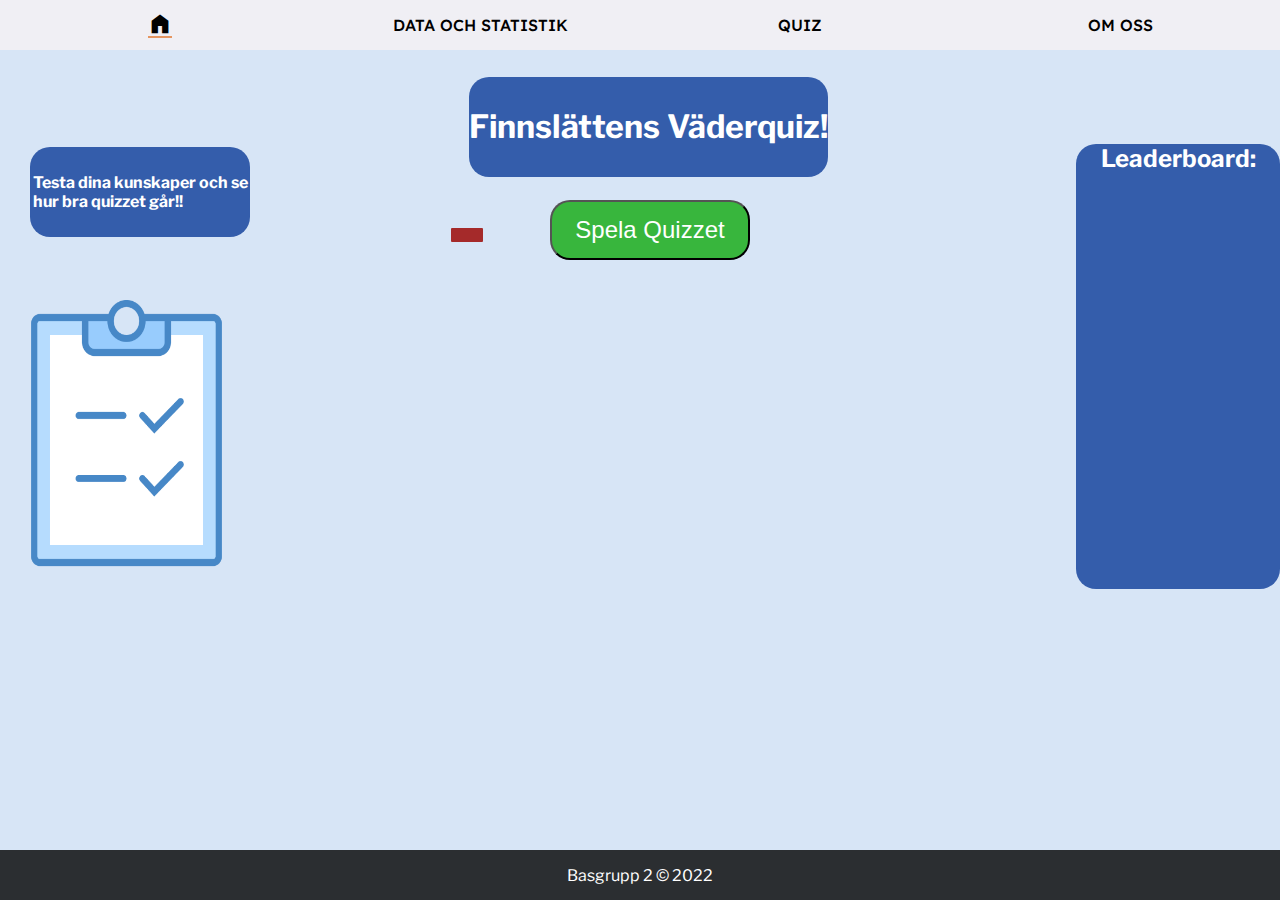
<file: quiz.html>
<!DOCTYPE html>
<html lang="en">
<head>
    <meta charset="UTF-8">
    <meta http-equiv="X-UA-Compatible" content="IE=edge">
    <meta name="viewport" content="width=device-width, initial-scale=1.0">
    <link
      rel="icon"
      href="Hemsidan/Assets/sunny_FILL0_wght400_GRAD0_opsz48.svg"
    />
    <link rel="preconnect" href="https://fonts.googleapis.com" />
    <link rel="preconnect" href="https://fonts.gstatic.com" crossorigin />
    <link
      href="https://fonts.googleapis.com/css2?family=Libre+Franklin&family=Permanent+Marker&display=swap"
      rel="stylesheet"
    />
    <link
    href="https://fonts.googleapis.com/css2?family=Lexend:wght@100;200;300;400;500;600;700;800;900&display=swap"
    rel="stylesheet"
  />
    <link rel="stylesheet" href="https://fonts.googleapis.com/css2?family=Material+Symbols+Outlined:opsz,wght,FILL,GRAD@20..48,100..700,0..1,-50..200" />
    <link rel="stylesheet" href="Hemsidan/CSS/main.css" />
    <link rel="stylesheet" href="Hemsidan/CSS/main.css" />

    <title>Väderquiz</title>
</head>
<body style="background-color:#D7E5F6;"></body>
    

    <style>
        html{
            overflow-x: hidden;
        }

        h2{
            background-color: #345DAB;
            height: 100px;;
            width:100%;
            justify-content: center;
            display: flex;
            align-items: center;
            justify-content: center;
            flex-direction: row;
            font-size: 32px;
            color: white;
            border-radius: 20px;
            position:relative;
            left:8px;
        }

        h3{
            background-color: #345DAB;
            height: 445px;
            width: 204px;
            display: flex;
            align-items: flex-start;
            justify-content: center;
            flex-direction: row;
            font-size: 24px;
            color: white;
            border-radius: 20px;
            position: absolute;
            right: 0px;
            top: 120px;
        }

        button{
            background-color: #38B63D;
            height: 60px;
            Width: 200px;
            display: flex;
            align-items: center;
            justify-content: center;
            flex-direction: row;
            font-size: 24px;
            color: white;
            border-radius: 20px;
            position: absolute;
            right:530px;
            top:200px;
            }

            button:hover{
                font-size: 26px;
            }
    


        h6{
            background-color: brown;
            height:14px;
            width:32px;
            font-size:0px;
            position:relative;
            Top:25px;
            right:10px;
            border-radius: 1px;
        }

        h5{
            background-color: #345DAB;
            height: 90px;
            width: 220px;
            display: flex;
            align-items: center;
            justify-content: center;
            flex-direction: row;
            font-size: 16px;
            color: white;
            border-radius: 20px;
            position: absolute;
            top:120px;
            Left:30px; 
        }

        img{
            position: absolute;
            Top:300px;
            height:280px;
            Width:220px;
            left:27px;
        }

        .box{
            background-color: #345DAB;
            height:20px;
            width:200px;
            font-size:12px;
            color:white;
            position: relative;
            left:1065px;
            bottom:0px;
            margin:20px;
        }
        </style>
<div class="all-content">

<div>
    
<h2>Finnslättens Väderquiz!</h2>

<h3>Leaderboard:</h3>

<h5>Testa dina kunskaper och se <br> hur bra quizzet går!!</h5>

<h6>.</h6>

<div class="container"></div>
<div class="box">1:</div>
<div class="box">2:</div>
<div class="box">3:</div>
<div class="box">4:</div>
<div class="box">5:</div>
<div class="box">6:</div>
<div class="box">7:</div>
<div class="box">8:</div>
<div class="box">9:</div>
<div class="box">10:</div>


<div>
    <a href="startquiz.html"><button onclick="change()">Spela Quizzet</button>
</div>

<img src="Hemsidan/Assets/quiz.png" alt="">

</div>

</div>



    <script src="Hemsidan/src/navbar_footer.js"></script>
</body>
</html>
</file>
<file: Hemsidan/CSS/main.css>
/* Fixar början av sidan */

* {
    box-sizing: border-box;
    z-index: 0;
}

html, body {
    font-family: "Libre Franklin", sans-serif ;
    margin: 0;
    padding: 0;
    scroll-behavior: smooth;
}

html {
    height: 100%;
}

body {
    min-height: 100%;
    position: relative;
}

a {
    text-decoration: none;
    color: #353535;
}

a:hover {
    color: #e59560;
}




/* Symboler */


.material-symbols-outlined {
  font-variation-settings:
  'FILL' 1,
  'wght' 600,
  'GRAD' 0,
  'opsz' 48
}



/* Typsnitt och text*/

.font-lexend {
    font-family: 'Lexend', sans-serif;
}

.font-12-vw {
    font-size: 1.2vw;
}

.upper {
    text-transform: uppercase;
}


.no-text-transform {
    text-transform: none;
}


/* Färger */

.bg-exp-blue {
    background-color: #bacec1;
}

.bg-half-trans-dark {
    background-color: rgba(0, 0, 0, 0.8);
}


.bg-exp-light {
    background-color: #F0Eff4;
}

.bg-exp-dark {
    background-color: #EBC999;
}

.bg-exp-red {
    background-color: #f26659;
}

.c-exp-blue {
    color: #00008b
}

.bg-exp-light-blue {
    background-color: #8ca9d3;
}


.bg-primary {
    background-color: #336ab7 ;
}
.bg-light {
    background-color:#4380cb ;
}

.bg-lighter-blue {
    background-color:#D7E5F6 ;
}

.bg-dark {
    background-color: #071013;
}

.bg-dark-transp {
    background-color: #071013fb;
}

.bg-orange {
    background-color: #d8a52e;
}

.bg-light-red {
    background-color: #F2DBDB;;
}

.bg-reddish {
    background-color: rgb(255, 255, 255);
}

.bg-white {
    background-color: white;
}


.bg-gray {
    background-color: rgb(39, 39, 39);
}
.c-primary {
    color:white ;

    
}
.c-blue {
    color: #336ab7;
}

.c-dark {
    color: #46494C;
}

.c-orange {
    color: #F7934C;
}

.c-red {
    color: #F45D01;
}

.c-black {
    color: black
}

/* Navigation bar and navigation items*/

nav {
    width: 100%;
    display: flex;
    flex-direction: row;
    justify-content: space-between;
    align-items: center;
    position: fixed;
    z-index: 2;
    height: 50px;
    left: 0px;
    top: 0px;
}

.nav-item {
    font-weight: 500;
    text-decoration: none;
    text-align: center;
    width: 100%;
    height: 100%;
    display: flex;
    align-items: center;
    justify-content: center;
}

		
.nav-item:hover {
    color: initial;
}





.content-container {
    padding-bottom: 75px;
    padding-left: 5px;
    padding-right: 5px;
    display: flex;
    flex-direction: row;
    justify-content: space-around;
    height: 100vh;
    width: 100%;
}

.extra-sticky-nav {
    top: 50px;
    position: sticky;
    z-index: 1;
}

/* Title-rectangle */


.title-rectangle {
    box-sizing: border-box;

    width: 450px;
    height: 400px;


    display: flex;
    align-items: center;
    justify-content: center;
    padding: 40px;
}

.title-text {
    font-family: 'Lexend';
    font-style: normal;
    font-weight: 400;
    font-size: 120px;
    text-align: left;
}

/* Kortval */

.kortval {
    display: flex;
    flex-direction: column;
    justify-content: space-between;
    align-items: center;
    padding: 52px 10px;
    gap: 20px;
    height: 100%;
}

.kort {
    display: flex;
    flex-direction: row;
    justify-content: center;
    align-items: center;
    padding: 10px;
    gap: 10px;
    flex: none;
    height: 300px;
    width: 40vw;
    flex-grow: 1;
    box-shadow: 5px 10px rgba(0, 0, 0, 0.25);
    transition: ease-in-out 0.2s;
}

.kort:hover {
    box-shadow: 10px 15px rgba(0, 0, 0, 1);
}

.kort-text {
    font-family: 'Lexend';
    font-style: normal;
    font-weight: 600;
    font-size: 3vw; 
    /* identical to box height */
    color: black;
    display: flex;
    align-items: center;
    text-align: center;
    text-transform: uppercase;;
    transition: ease-out 0.1s;
}


.kort-text:hover {
    transform: scale(1.05);
    color: initial;
}
.title-and-more {
    display: flex;
    flex-direction: column;
    align-items: center;
    justify-content: space-around;
}

.arrow-text { 
    font-family: 'Lexend';
    font-style: normal;
    font-weight: 600;
    font-size: 50px;
    line-height: 62px;
    text-align: center;
    text-transform: uppercase;

}

[src="Hemsidan/Assets/arrow-rotated.png"] {
    transition: ease-out 0.3s;
    transform: rotateZ(35deg);
}

[src="Hemsidan/Assets/arrow-rotated.png"]:hover {
    transform: scale(1.2);
    transform: rotateZ(0);
}


[src="https://images.unsplash.com/photo-1497633762265-9d179a990aa6?ixlib=rb-4.0.3&ixid=MnwxMjA3fDB8MHxwaG90by1wYWdlfHx8fGVufDB8fHx8&auto=format&fit=crop&w=2073&q=80"] {
    width: 413.46px;
    height: 354px;
}

.about-us {
    display: flex;
    flex-direction: row;
    justify-content: space-between;
    align-items: center;
    padding: 20px;
    gap: 10px;

}

.title-and-image {
    display: flex;
    flex-direction: column;
    justify-content: space-between;
    align-items: center;
    gap: 10px;
    width: fit-content;

}

.title2 {
    font-size: 50px;
}

.about-text {
    display: flex;
   flex-direction: column;
   align-items: flex-start;

}

/* #decoration-rectangle {
    position: absolute;
    width: 218px;
    height: 233px;
    left: 0px;
    bottom: 200px;
    z-index: -1;
    background: rgba(51, 106, 183, 0.7);
} */


.title3 {
    font-size: 30px;
}

footer {
    width: 100%;
    height: 50px;
}

.f-ns-space-between {
    display: flex;
    flex-direction: column;
    justify-content: space-between;
}


.f-ns-start-center {
    display: flex;
    flex-direction: column;
    justify-content: start;
    align-items: center;
}
/* Repsonsive design*/

#opened-mobile-menu {
    top: 0;
    left: 0;
    position: fixed;
    display: none;
    z-index: 2;
    margin-top: 50px;
    padding-bottom: 50px;
    width: 100%;
    height: 100%;
    flex-direction: column;
    justify-content: space-around;
    align-items: center;
    
}

.nav-logo {
    display: none;
}


#mobile-menu {
    display: none;
    cursor: pointer;   
    
}

.mobile-nav {
    display: none;
    flex-direction: row;
    justify-content: space-between;
    align-items: center;
    width: 100%;
    padding-left: 5%;
    padding-right: 5%;
}

.mobile-arrow-text {
    display: none;
}

#mobile-arrow {
    display: none;
}

.f-ns-center-center {
    display: flex;
    justify-content: center;
    align-items: center;
    flex-direction: column;
}

.f-ew-center-center {
    display: flex;
    align-items: center;
    justify-content: center;
    flex-direction: row;
}

.f-ew-center-start {
    display: flex;
    flex-direction: row;
    justify-content: center;
    align-items: flex-start;
}


.w-40 {
    width: 40%;
    
}

.contact-list {
    display: grid;
    justify-items: stretch;
    gap: 10px;
    grid-template-columns: repeat(auto-fill, minmax(320px, 1fr));
    justify-content: center;
    align-items: stretch;
}

.f-ew-start-center {
    display: flex;
    justify-content: start;
    align-items: center;
    flex-direction: row;
}

.pad-top-10 {
    padding-top: 10px;
}

.f-ew-start-start {
    display: flex;
    justify-content: start;
    align-items: flex-start;
    flex-direction: row;
}

.hide-desk {
    display: none;
}


@media screen and (max-width: 1049px) {
    .extra-sticky-nav {
        position: initial;
      
    }

    [src="https://images.unsplash.com/photo-1497633762265-9d179a990aa6?ixlib=rb-4.0.3&ixid=MnwxMjA3fDB8MHxwaG90by1wYWdlfHx8fGVufDB8fHx8&auto=format&fit=crop&w=2073&q=80"] {
        width: 75%;
        height: auto;
    }

    .mobile-arrow-text {
        display: block;
        width: fit-content;
        height: fit-content;
        font-size: 30px;
    }
    #mobile-arrow {
        display: block;
        transform: scale(0.5);
        height: fit-content;
    }


    .kort {
        width: 100%;
        height: 50%;
    }
    .title-rectangle {
        height: 140px;
        width: 350px;
    }
    .title-text {
        font-size: 40px;
        text-align: center;
    }
    .nav-item {
        display: none;
    }
    .nav-logo {
        display:flex;
        flex-direction: row;
        align-items: center;
        justify-content: space-between;
        gap: 10px;
        width: fit-content;
    }
    .content-container {
        display: flex;
        flex-direction: column;
        justify-content: flex-start;
        align-items: center;
        height: 100vh;

    }
    #mobile-menu {
        display: inline;
    }
    .mobile-nav {
        display: flex;
    }
    .title-and-more [src = "Hemsidan/Assets/arrow-rotated.png"] {
        display: none;
    }
    .arrow-text {
        display: none;
    }

    .kort-text {
        font-size: 30px;
    }

    .kort:hover {
        box-shadow: 5px 10px rgba(0, 0, 0, 0.25);

    }

    .kort-text:hover {
        transform: scale(1);
    }

    .kortval {
        width: 100%;
        height: 100%;
        padding-left: 0;
        padding-right: 0;
    }

    #decoration-rectangle {
        display:none;
    }
    
    .about-us {
        flex-direction: column;
        align-items: center;
    }

    .hide-mobile {
        display: none;
    }
    
    .hide-desk {
        display: initial;
    }


    #om-projektet {
        width: 100%;
    }

}


.all-content {
    min-height: 100vh;
    display: flex;
    flex-direction: column;
    align-items: center;
    justify-content: space-between;
    padding-top: 50px;
 
}

.main-content {
    padding-top: 30px;
    padding-bottom: 30px;
    width: 100%;
}


.pad-10 {
    padding: 10px;
}

.pad-ew-30 {
    padding-left: 30px;
    padding-right: 30px;
}

.size25 {
    font-size: 25px;
    
}

.weight-semiB {
    font-weight: 600;
}

.weight-reg {
    font-weight: 400;
}

.weight-light {
    font-weight: 300;
}
.size20 {
    font-size: 20px;
}

.w-100 {
    width: 100%;
}

.h-100 {
    height: 100%;
}

.under {
    text-decoration: underline;
}

.no-dec {
    text-decoration: none;
    list-style: none;
    padding: 0;
}

.f-ns-center-start {
    display: flex;
    flex-direction: column;
    justify-content: center;
    align-items: flex-start;
}

.own-button {
    -webkit-appearance: none;
    appearance: none;
    font-weight: bold;
    outline: none;
    border: 0;
    cursor: pointer;
    transition-duration: 0.2s;
    
}
.own-button:hover {
    transform: scale(1.1);
}

.gap-10 {
    gap: 10px;
}

.inline {
    display: inline;
}

.mar-0 {
    margin: 0;
}

.min-320px {
    min-width: 320px;
}

.f-wrap {
    flex-wrap: wrap;
}



.w-60 {
    width: 60%;
}

.p-20 {
    padding: 20px;
}

#temp-box {
    width: 60px;
    height: 60px;
    border-width: 1px;
    border-style: solid;
    border-color: black;
    display: flex;
    justify-content: center;
    align-items: center;
}

.f-space-between {
    justify-content: space-between;
}

.pad-right-130 {
    padding-right: 130px;
}

.f-ew-space-evenly-center {
    display: flex;
    flex-direction: row;
    justify-content: space-evenly;
    align-items: center;
}

.f-ew-space-between-center {
    display: flex;
    flex-direction: row;
    justify-content: space-between;
    align-items: center;
}



.size50 {
    font-size: 50px;
}

.f-ew-space-evenly-start {
    display: flex;
    flex-direction: row;
    justify-content: space-evenly;
    align-items: flex-start;
}

.gap-30 {
    gap: 30px;
}

.gap-60 {
    gap: 60px;
}


.own-select {
        height: 60px;
        background-image: url("../Assets/black-drop-down-arrow.svg");
        background-repeat: no-repeat;
        background-position-x: 100%;
        background-position-y: 50%;
        appearance: none;
        padding-right: 45px;
        -webkit-appearance: none;
        border: 0;
        border-radius: 0;
        outline: none;
        border-bottom-style: solid;
        border-width: 3px;
        border-bottom-color:#00008b;
        cursor: pointer;
        

}

.own-select:hover {
border-width: 5px;
}


.own-select::after, .own-select:active, .own-select:enabled, .own-select:checked {
    border-radius: 0;
}

.pad-top-0 {
    padding-top: 0;
}

.pad-top-70 {
    padding-top: 70px;
}

.f-wrap-reverse {
    flex-wrap: wrap-reverse;
}

#date-box {
    height: 60px;
    width: 320px;
    background-image: url("../Assets/black-drop-down-arrow.svg");
    background-repeat: no-repeat;
    background-position-x: 100%;
    background-position-y: 50%;
    padding-right: 45px;
    padding-left: 10px;
    outline: none;
    text-align: left;
    border: 0;
    border-bottom-style: solid;
    border-width: 3px;
    border-bottom-color:#00008b;
    
}

#date-box:hover {
    border-width: 5px;
}


#date-box::placeholder {
    color: black;
}

.size50 {
    font-size: 50px;
}

.text-center {
    text-align: center;
}



.h-60 {
    height: 60px;
}

.w-100vw {
    width: 100vw;
}

.highlighted {
    border-bottom-style: solid;
    border-bottom-width: 2px;
    border-bottom-color: #e59560;
}

.usvsthem {
    border-style: solid;
    border-width: 3px;
    border-color: #00008b;
}

.pad-ew-15 {
    padding-left: 15px;
    padding-right: 15px;

}

.add-shadow {
    box-shadow: rgba(60, 64, 67, 0.3) 0px 1px 2px 0px
}


.f-ns-end-center {
    display: flex;
    flex-direction: column;
    justify-content: end;
    align-items: center;
}

.f-ns-space-between-center {

    display: flex;
    flex-direction: column;
    justify-content: space-evenly;
    align-items: center;
}

.w-50 {
    width: 50%;
}

.water-container {
    height: 60px;
    width: 100%;
    min-width: 120px;
    border: 1px solid black
}

#water-col {
    height: 100%;
    background-color: #00008b;
}

#water-reverse {
    height: 100%;
}

.size18 {
    font-size: 18px;
}

.instead-graph {
    display: none;
}

@media screen and (max-width: 710px) {
    .hide-graph {
        display: none
    }
    .instead-graph {
        display: initial;
    }

}
</file>
